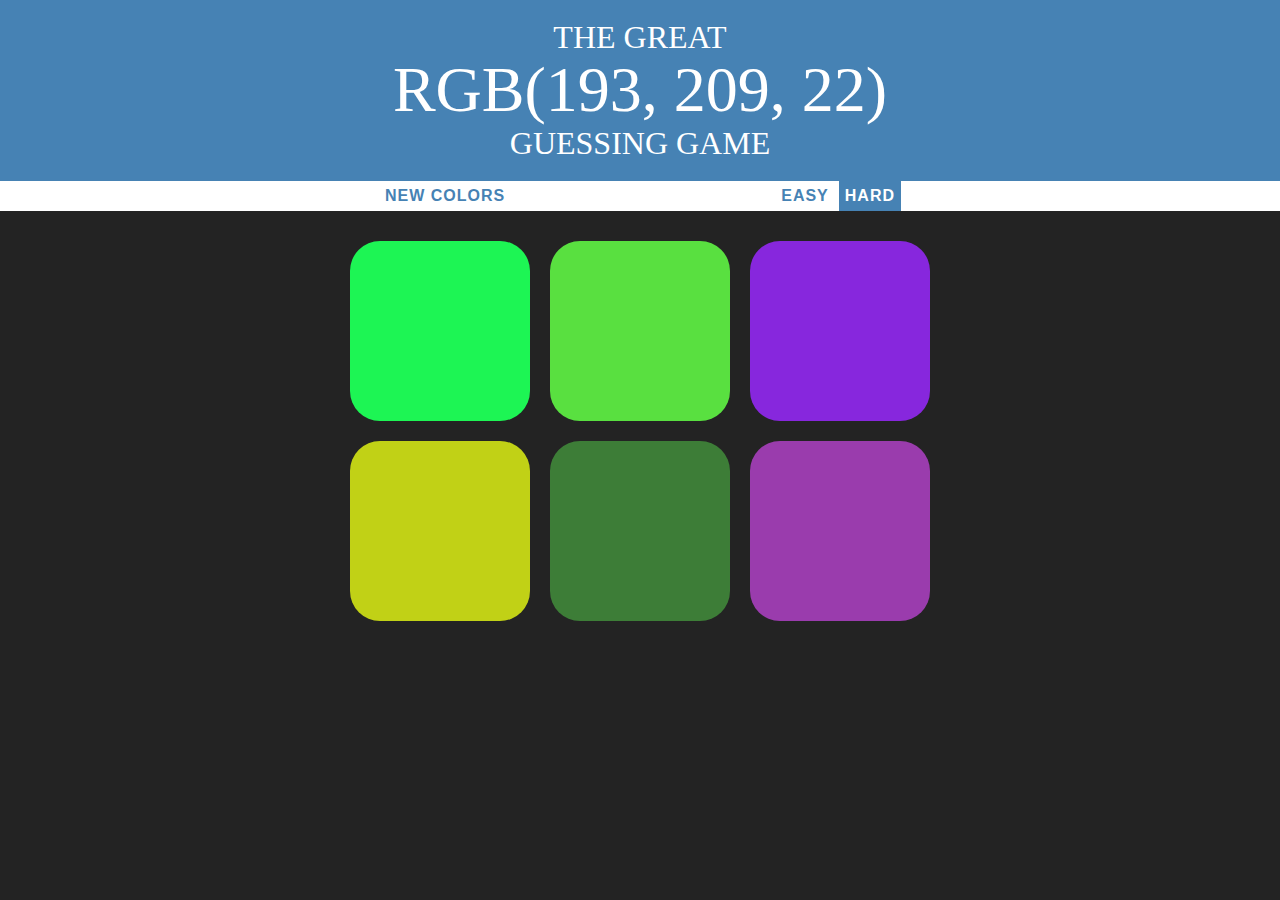
<file: index.html>
<html>
    <head>
        <title>RGB GUESSING GAME</title>
        <link href="colorGame.css" rel="stylesheet" type="text/css">
        </head>
    <body>
        <h1>The Great</br>
         <span id="colorDisplay"></span></br>
         Guessing Game</h1>
        <div id="stripe">
            <button id="reset">New Colors</button>
            <span id="message"></span>
            <button class="mode">Easy</button>
            <button class="mode selected">Hard</button>
        </div>
        <div id="container">
            <div class="square"></div>
            <div class="square"></div>
            <div class="square"></div>
            <div class="square"></div>
            <div class="square"></div>
            <div class="square"></div>
        </div>
        <script type="text/javascript" src="colorGame.js"></script>
    </body>
</html>
</file>
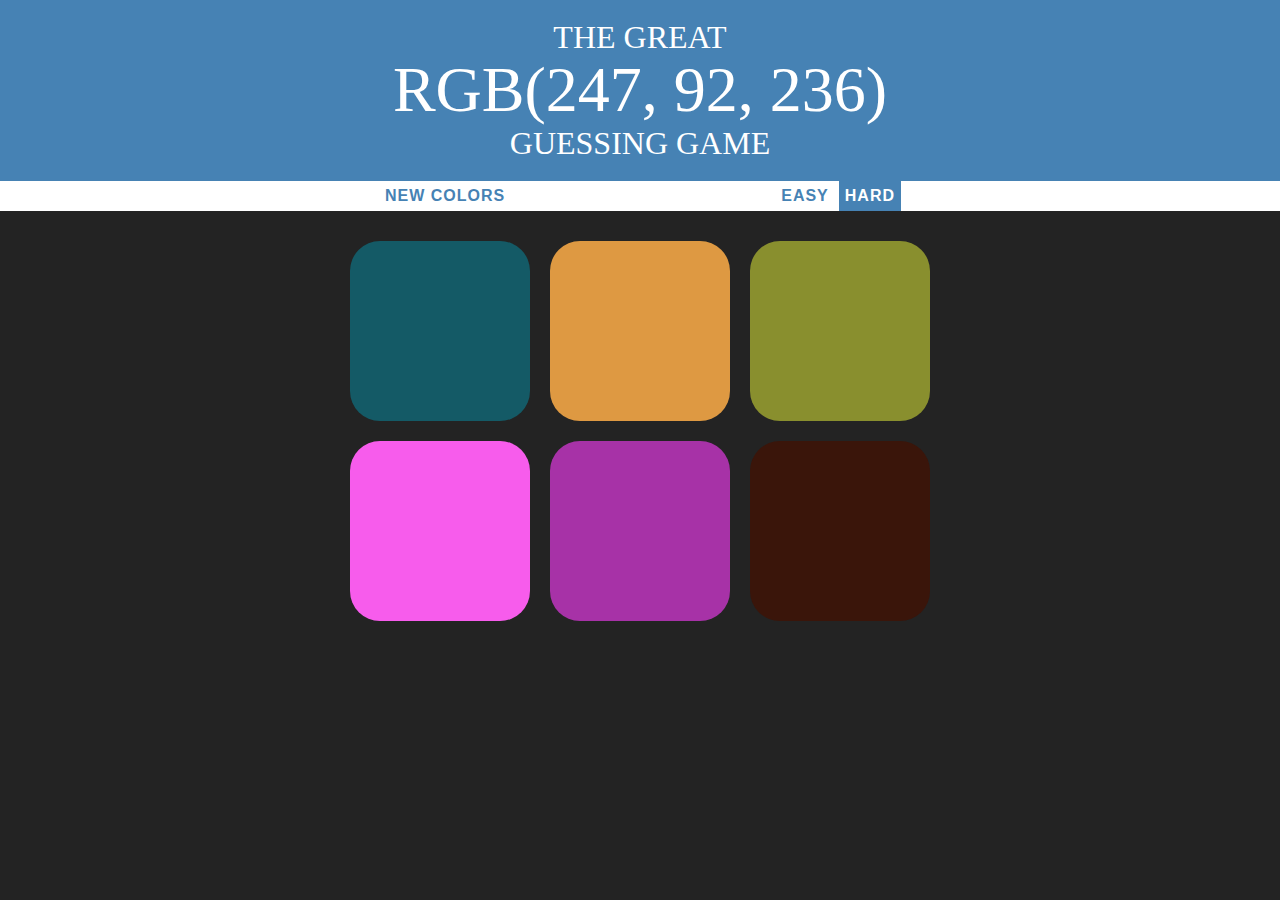
<file: colorGame.html>
<html>
    <head>
        <title>RGB GUESSING GAME</title>
        <link href="colorGame.css" rel="stylesheet" type="text/css">
        </head>
    <body>
        <h1>The Great</br>
         <span id="colorDisplay"></span></br>
         Guessing Game</h1>
        <div id="stripe">
            <button id="reset">New Colors</button>
            <span id="message"></span>
            <button class="mode">Easy</button>
            <button class="mode selected">Hard</button>
        </div>
        <div id="container">
            <div class="square"></div>
            <div class="square"></div>
            <div class="square"></div>
            <div class="square"></div>
            <div class="square"></div>
            <div class="square"></div>
        </div>
        <script type="text/javascript" src="colorGame.js"></script>
    </body>
</html>
</file>
<file: colorGame.css>
body{
    background:#232323;
    margin: 0;
    font-family: "avenir"
}
.square{
    width:30%;
    background: purple;
    padding-bottom:30%;
    float:left;
    margin:1.66%;
    border-radius: 30px;
    transition: background 0.4s;
    -webkit-transition: background 0.4s;
    -moz-transition: background 0.4s;
}
#container{
    max-width:600px;
    margin:20px auto;
}
h1{
    color:white;
    text-align: center;
    background: steelblue;
    margin: 0;
    font-weight: normal;
    text-transform: uppercase;
    line-height: 1.1;
    padding: 20px 0;
}
#stripe{
    background-color: white;
    height:30px;
    text-align: center;
}
.selected{
    background: steelblue;
    color: white;
}
#colorDisplay{
    font-size: 200%;
}
button{
    border: none;
    background: none;
    text-transform: uppercase;
    height:100%;
    color:steelblue;
    font-weight: 700;
    letter-spacing: 1px;
    outline:none;
    font-size: inherit;
    transition: all 0.3s;
    -webkit-transition: background 0.4s;
    -moz-transition: background 0.4s;
}
button:hover{
    background: steelblue;
    color: white;
    cursor: pointer;
}
#message{
    width:20%;
    display: inline-block;
}
</file>
